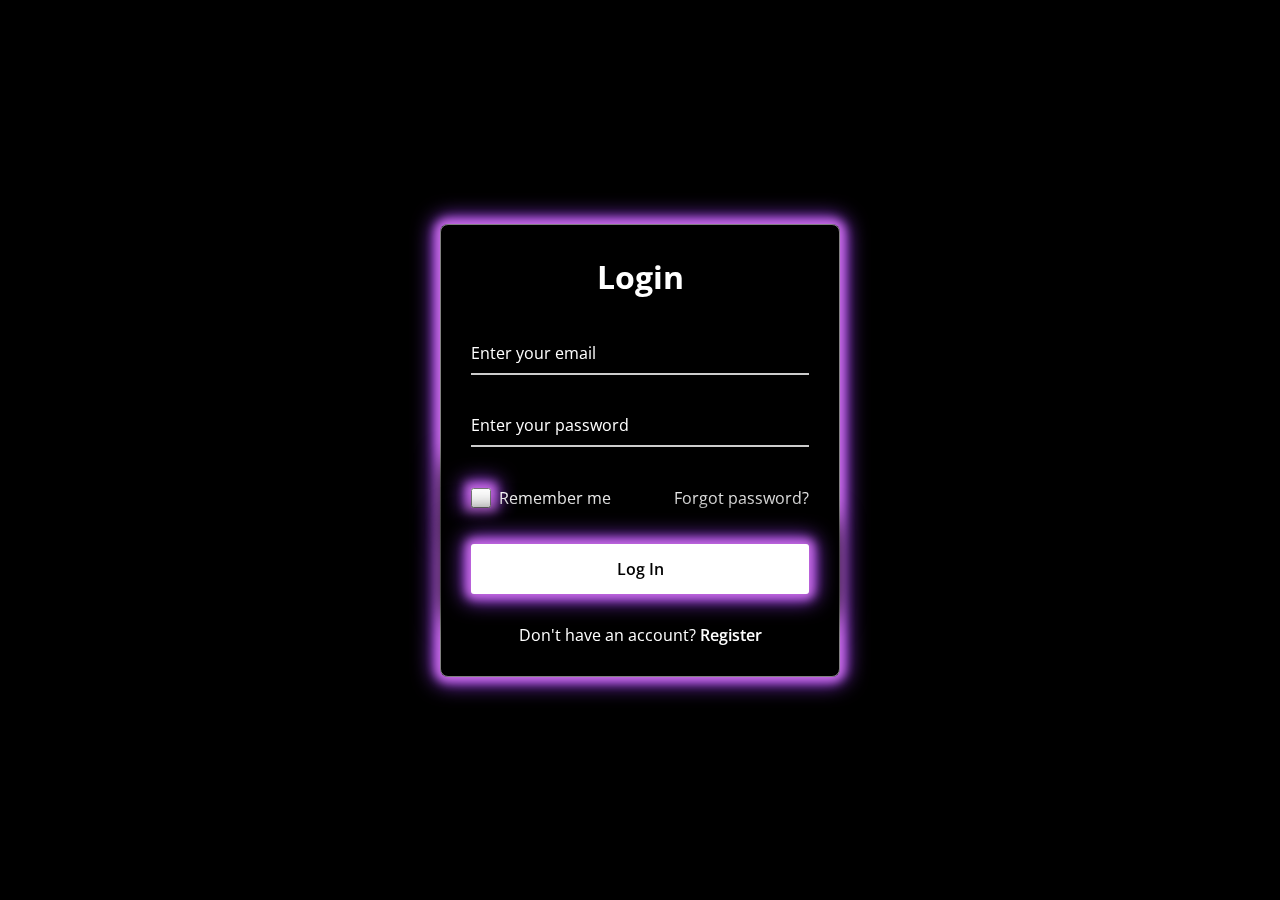
<file: index.html>
<!DOCTYPE html>
<html>
<head>
  <meta charset="UTF-8">
  <meta name="viewport" content="width=device-width, initial-scale=1.0">
  <title>Login Form</title>
  <link rel="stylesheet" href="style.css">
</head>
<body>
  <div class="wrapper">
    <form action="logedin.html">
      <h2>Login</h2>
        <div class="input-field">
        <input type="text" required>
        <label>Enter your email</label>
      </div>
      <div class="input-field">
        <input type="password" required>
        <label>Enter your password</label>
      </div>
      <div class="forget">
        <label for="remember">
          <input type="checkbox" id="remember">
          <p>Remember me</p>
        </label>
        <a href="forgot.html" target="_self">Forgot password?</a>
      </div>
      <button type="submit" class="submt">Log In</button>
      <div class="register">
        <p>Don't have an account? <a href="register.html">Register</a></p>
      </div>
    </form>
  </div>
</body>
</html>
</file>
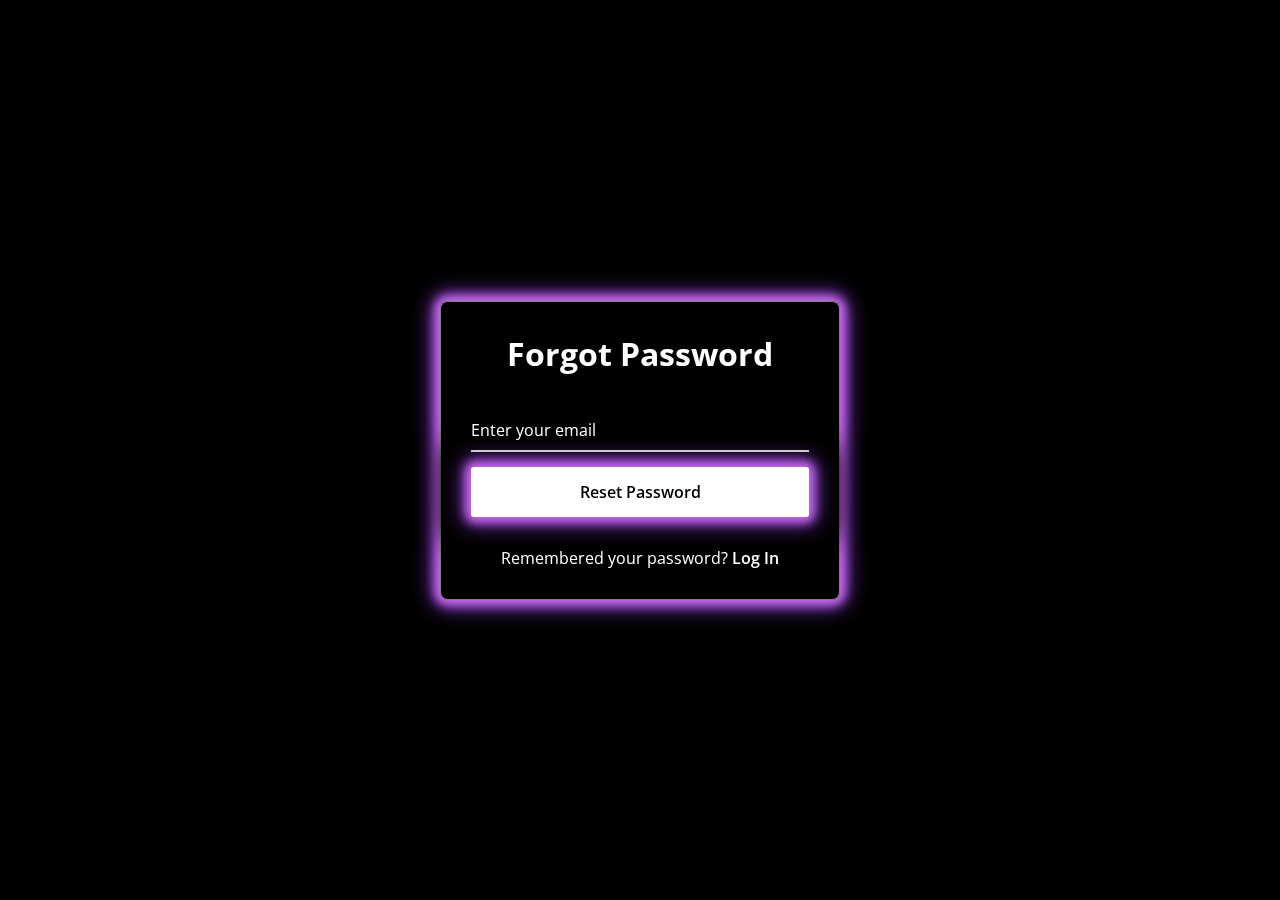
<file: forgot.html>
<!DOCTYPE html><html>
<head>
  <meta charset="UTF-8">
  <meta name="viewport" content="width=device-width, initial-scale=1.0">
  <title>Forgot Password</title>
  <link rel="stylesheet" href="style.css"></head>
<body>
  <div class="wrapper">
    <form action="resetpassword.html">
      <h2>Forgot Password</h2>
        <div class="input-field">
        <input type="text" required>
        <label>Enter your email</label>
      </div>
      <button type="submit" class="submt">Reset Password</button>
      <div class="register">
        <p>Remembered your password? <a href="index.html">Log In</a></p>
      </div>
    </form>
  </div>
</body>
</html>
</file>
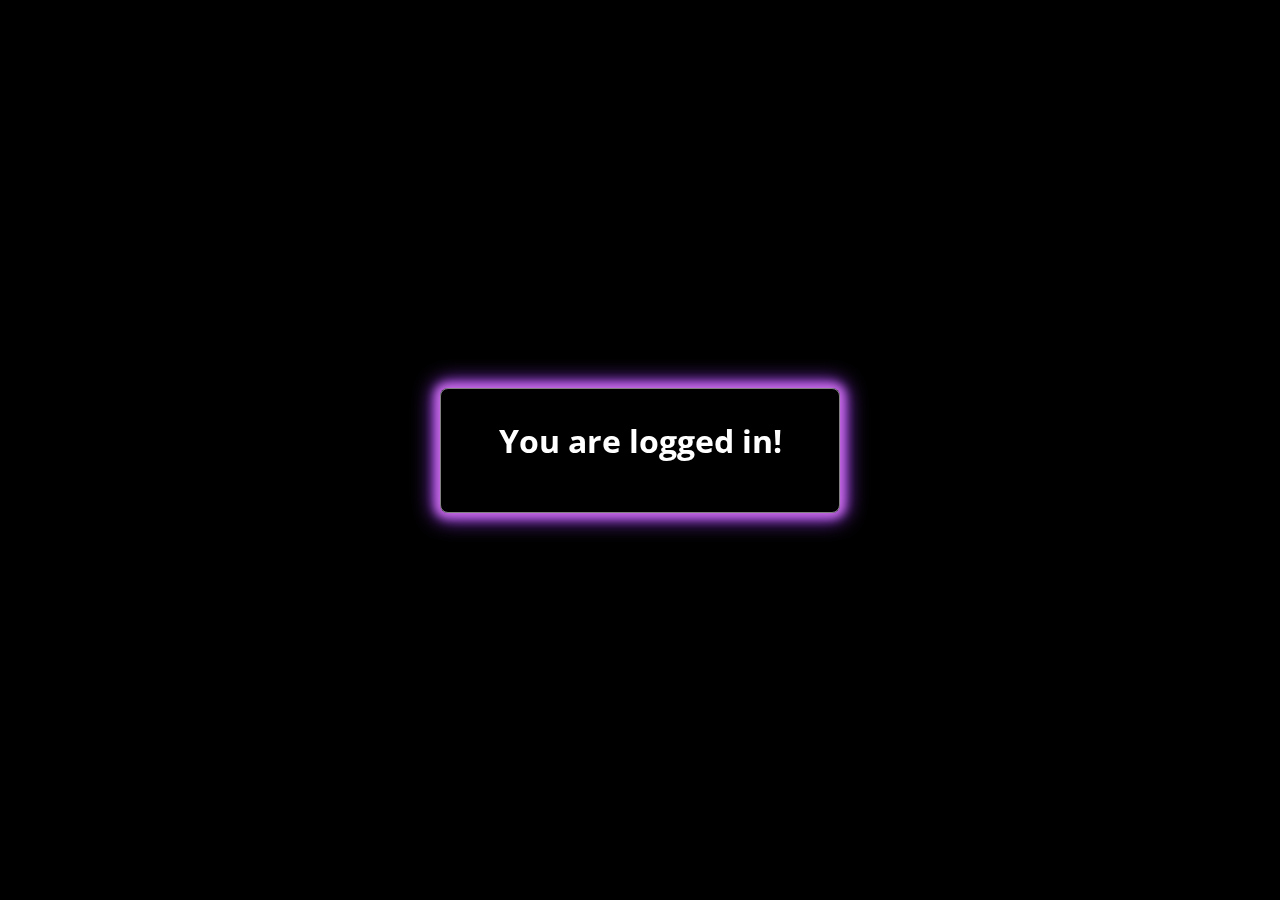
<file: logedin.html>
<!DOCTYPE html><html>
<head>
  <meta charset="UTF-8">
  <meta name="viewport" content="width=device-width, initial-scale=1.0">
  <title>Forgot Password</title>
  <link rel="stylesheet" href="style.css"></head>
<body>
  <div class="wrapper">
    <form action="#">
      <h2>You are logged in!</h2>
      </div>
    </form>
  </div>
</body>
</html>
</file>
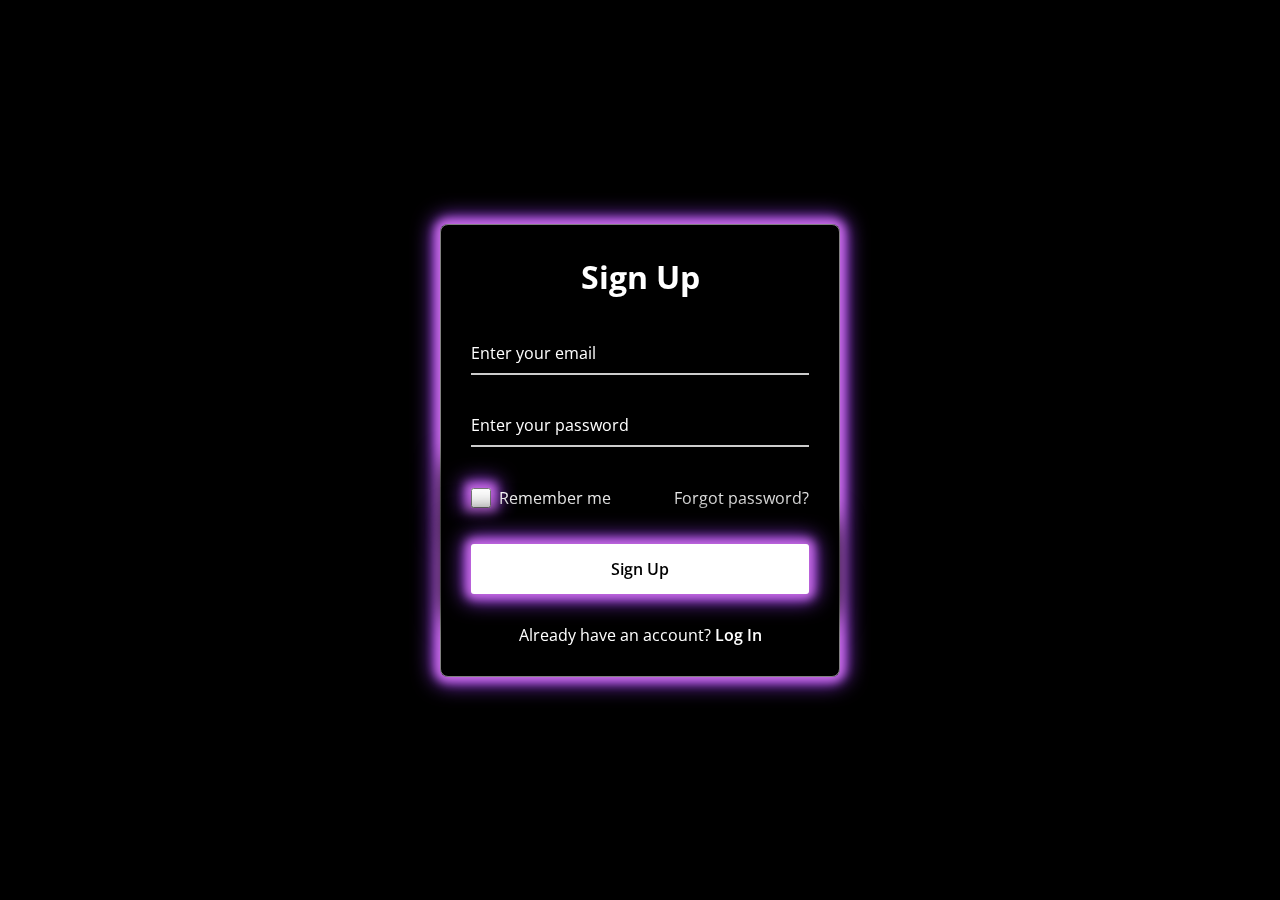
<file: register.html>
<!DOCTYPE html><html>
<head>
  <meta charset="UTF-8">
  <meta name="viewport" content="width=device-width, initial-scale=1.0">
  <title>Forgot Password</title>
  <link rel="stylesheet" href="style.css"></head>
<body>
  <div class="wrapper">
    <form action="signedup.html">
      <h2>Sign Up</h2>
        <div class="input-field">
        <input type="text" required>
        <label>Enter your email</label>
      </div>
      <div class="input-field">
        <input type="password" required>
        <label>Enter your password</label>
      </div>
      <div class="forget">
        <label for="remember">
          <input type="checkbox" id="remember">
          <p>Remember me</p>
        </label>
        <a href="forgot.html" target="_self">Forgot password?</a>
      </div>
      <button type="submit" class="submt">Sign Up</button>
      <div class="register">
        <p>Already have an account? <a href="index.html">Log In</a></p>
      </div>
    </form>
  </div>
</file>
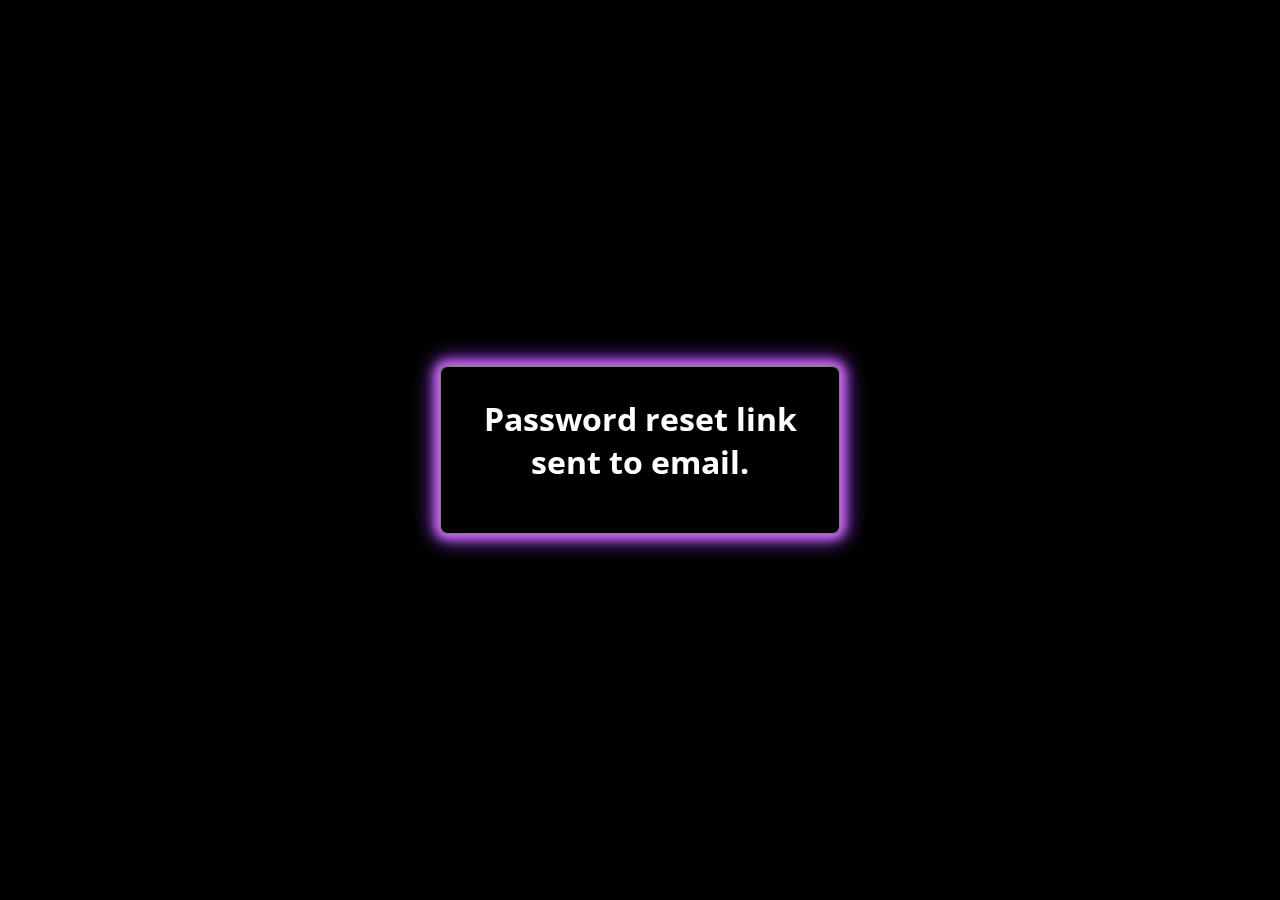
<file: resetpassword.html>
<!DOCTYPE html><html>
<head>
  <meta charset="UTF-8">
  <meta name="viewport" content="width=device-width, initial-scale=1.0">
  <title>Forgot Password</title>
  <link rel="stylesheet" href="style.css"></head>
<body>
  <div class="wrapper">
    <form action="#">
      <h2>Password reset link sent to email.</h2>
      </div>
    </form>
  </div>
</body>
</html>
</file>
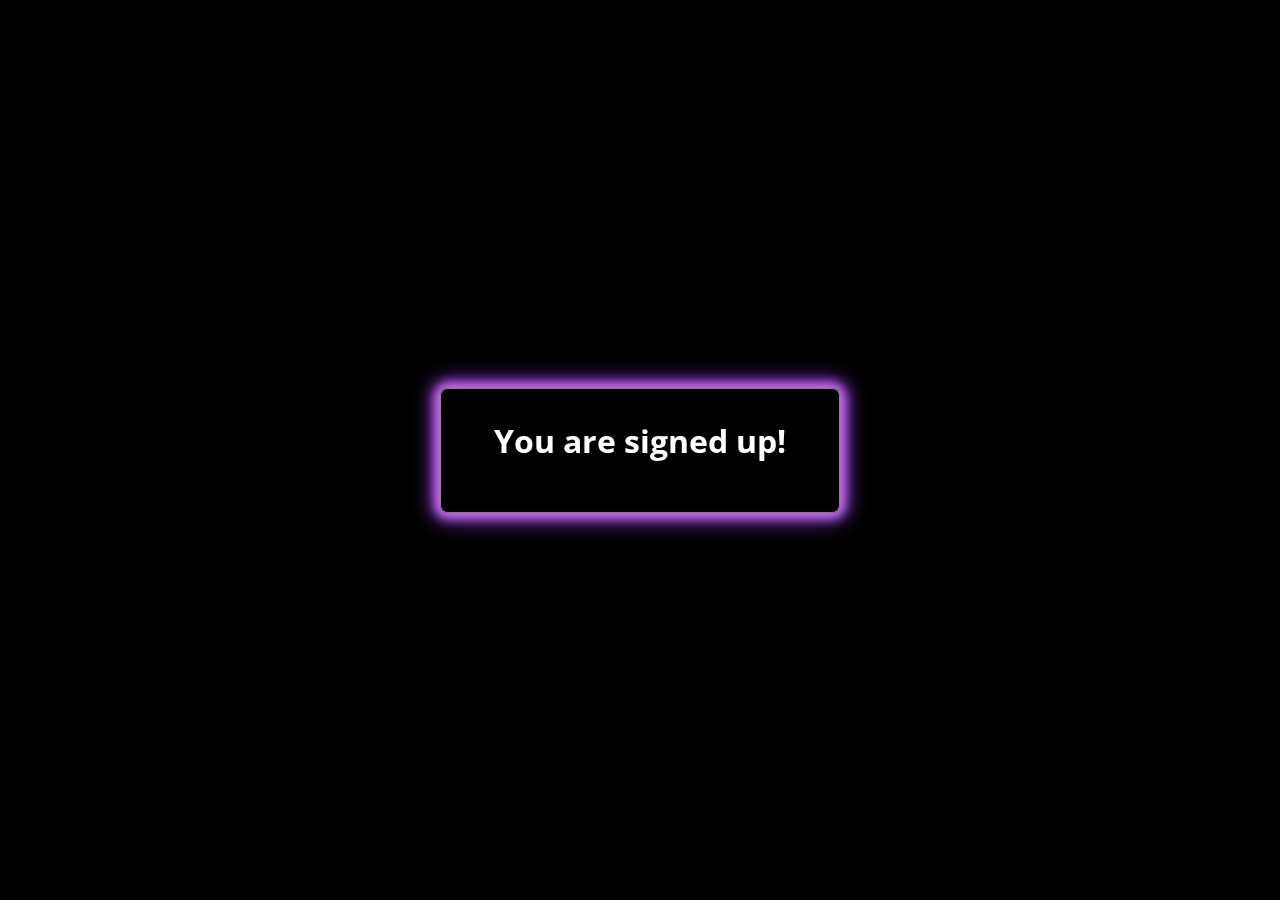
<file: signedup.html>
<!DOCTYPE html><html>
<head>
  <meta charset="UTF-8">
  <meta name="viewport" content="width=device-width, initial-scale=1.0">
  <title>Forgot Password</title>
  <link rel="stylesheet" href="style.css"></head>
<body>
  <div class="wrapper">
    <form action="#">
      <h2>You are signed up!</h2>
      </div>
    </form>
  </div>
</body>
</html>
</file>
<file: style.css>
@import url("https://fonts.googleapis.com/css2?family=Open+Sans:wght@200;300;400;500;600;700&display=swap");
* {
  margin: 0;
  padding: 0;
  box-sizing: border-box;
  font-family: "Open Sans", sans-serif;
}
body {
  display: flex;
  align-items: center;
  justify-content: center;
  min-height: 100vh;
  width: 100%;
  padding: 0 10px;
}
body::before {
  content: "";
  position: absolute;
  width: 100%;
  height: 100%;
  background: #000;
  background-position: center;
  background-size: cover;
}
.wrapper {
  width: 400px;
  border-radius: 8px;
  padding: 30px;
  text-align: center;
  border: 1px solid rgba(255, 255, 255, 0.5);
  backdrop-filter: blur(8px);
  -webkit-backdrop-filter: blur(8px);
  box-shadow: 0 0 10px 5px #c86ce4,
              0 0 20px 7px #933be6,
              0 0 25px 20px #000000,
              0 0 30px 25px #000000;;
}
form {
  display: flex;
  flex-direction: column;
}
h2 {
  font-size: 2rem;
  margin-bottom: 20px;
  color: #fff;
  text-shadow: rebeccapurple 10 10 30px;
}
.input-field {
  position: relative;
  border-bottom: 2px solid #ccc;
  margin: 15px 0;
}
.input-field label {
  position: absolute;
  top: 50%;
  left: 0;
  transform: translateY(-50%);
  color: #fff;
  font-size: 16px;
  pointer-events: none;
  transition: 0.15s ease;
}
.input-field input {
  width: 100%;
  height: 40px;
  background: transparent;
  border: none;
  outline: none;
  font-size: 16px;
  color: #fff;
}
.input-field input:focus~label,
.input-field input:valid~label {
  font-size: 0.8rem;
  top: 10px;
  transform: translateY(-120%);
}
.input-field input:focus~label,
.input-field input:valid~label {
 color: white;
 text-shadow: rebeccapurple 10 10 30px;
}
.forget {
  display: flex;
  align-items: center;
  justify-content: space-between;
  margin: 25px 0 35px 0;
  color: #fff;
}
#remember {
  accent-color: #fff;
}
.forget label {
  display: flex;
  align-items: center;
}
.forget label p {
  margin-left: 8px;
}
.forget p:hover {
  text-decoration: underline;
  transform: scaleX(1);
}
.wrapper a {
  color: #efefef;
  text-decoration: none;
}
.wrapper a:hover {
  text-decoration: underline;
}
button {
  background: #fff;
  color: #000;
  font-weight: 600;
  border: none;
  padding: 12px 20px;
  cursor: pointer;
  border-radius: 3px;
  font-size: 16px;
  border: 2px solid transparent;
  transition: 0.3s ease;
}
button:hover {
  color: #f7dbff8a;
  border-color: #f7dbff8a;
  background: rgba(255, 255, 255, 0.15);
}
.register {
  text-align: center;
  margin-top: 30px;
  color: #fff;
}
.register a {
  font-weight: 600;
  color: #fff;
}
.register a:hover {
  text-decoration: underline;
  transform: scaleX(1);
}
input[type="checkbox"] {
  width: 20px;
  height: 20px;
  accent-color: #000;
  background-color: #000;
  cursor: pointer;
  box-shadow: 0 0 10px 5px #c86ce4,
              0 0 20px 7px #933be6,
              0 0 25px 20px #000000,
              0 0 30px 25px #000000;;
}
button.submt {
  box-shadow: 0 0 10px 5px #c86ce4,
              0 0 20px 7px #933be6,
              0 0 25px 20px #000000,
              0 0 30px 25px #000000;;
}
</file>
